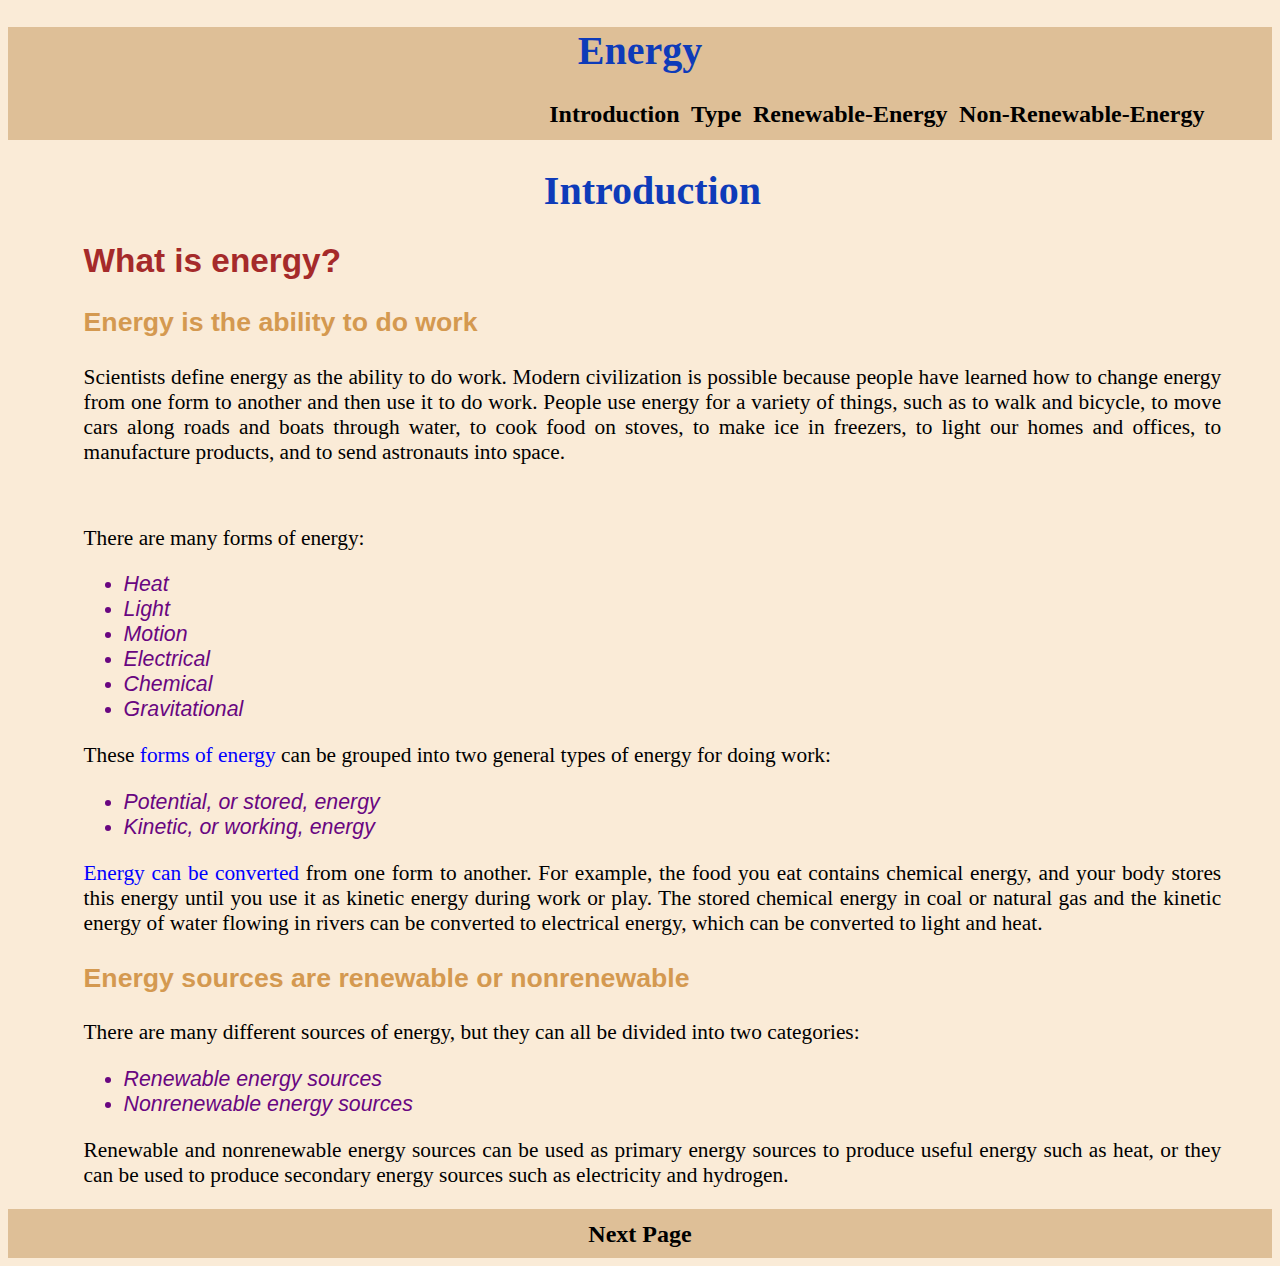
<file: index.html>
<!DOCTYPE html>
<html lang="en">
<head>
    <meta charset="UTF-8">
    <meta name="viewport" content="width=device-width, initial-scale=1.0">
    <title>Document</title>
    <link href="style.css" rel="stylesheet">
</head>
<body>
    <header>
        <div class="heading">
            <h1>Energy</h1>
        </div> 
        <nav>
            <a href="index.html">Introduction</a>
			<a href="type.html">Type</a>
			<a href="renewable-energy.html">Renewable-Energy</a>
            <a href="non-renewable-energy.html">Non-Renewable-Energy</a>
        </nav>
    </header>
    <div class="container">
        <h1>Introduction</h1>
        <h2>What is energy?</h2>
        <h3>Energy is the ability to do work</h3>
        <p>Scientists define energy as the ability to do work. Modern civilization is possible because
            people have learned how to change energy from one form to another and then use it to do work. 
            People use energy for a variety of things, such as to walk and bicycle, to move cars along 
            roads and boats through water, to cook food on stoves, to make ice in freezers, to light our 
            homes and offices, to manufacture products, and to send astronauts into space.
        </p>
        <br>

        <p>There are many forms of energy:</p>
        <ul>
            <li>Heat</li>
            <li>Light</li>
            <li>Motion</li>
            <li>Electrical</li>
            <li>Chemical</li>
            <li>Gravitational</li>
        </ul>

        <p>These <span>forms of energy</span> can be grouped into two general types of energy for doing work:</p>
        <ul>
            <li>Potential, or stored, energy</li>
            <li>Kinetic, or working, energy</li>
        </ul>

        <p><span> Energy can be converted</span> from one form to another. For example, the food you eat contains 
            chemical energy, and your body stores this energy until you use it as kinetic energy during 
            work or play. The stored chemical energy in coal or natural gas and the kinetic energy of 
            water flowing in rivers can be converted to electrical energy, which can be converted to 
            light and heat.
        </p>
        <h3>Energy sources are renewable or nonrenewable</h3>
        <p>There are many different sources of energy, but they can all be divided into two categories:</p>
        <ul>
            <li>Renewable energy sources</li>
            <li>Nonrenewable energy sources</li>
        </ul>

        <p>Renewable and nonrenewable energy sources can be used as primary energy sources to produce useful 
            energy such as heat, or they can be used to produce secondary energy sources such as electricity
            and hydrogen.
        </p>
    </div>
    
    <footer>
        <a href="type.html">Next Page</a>
    </footer>
</body>
</html>
</file>
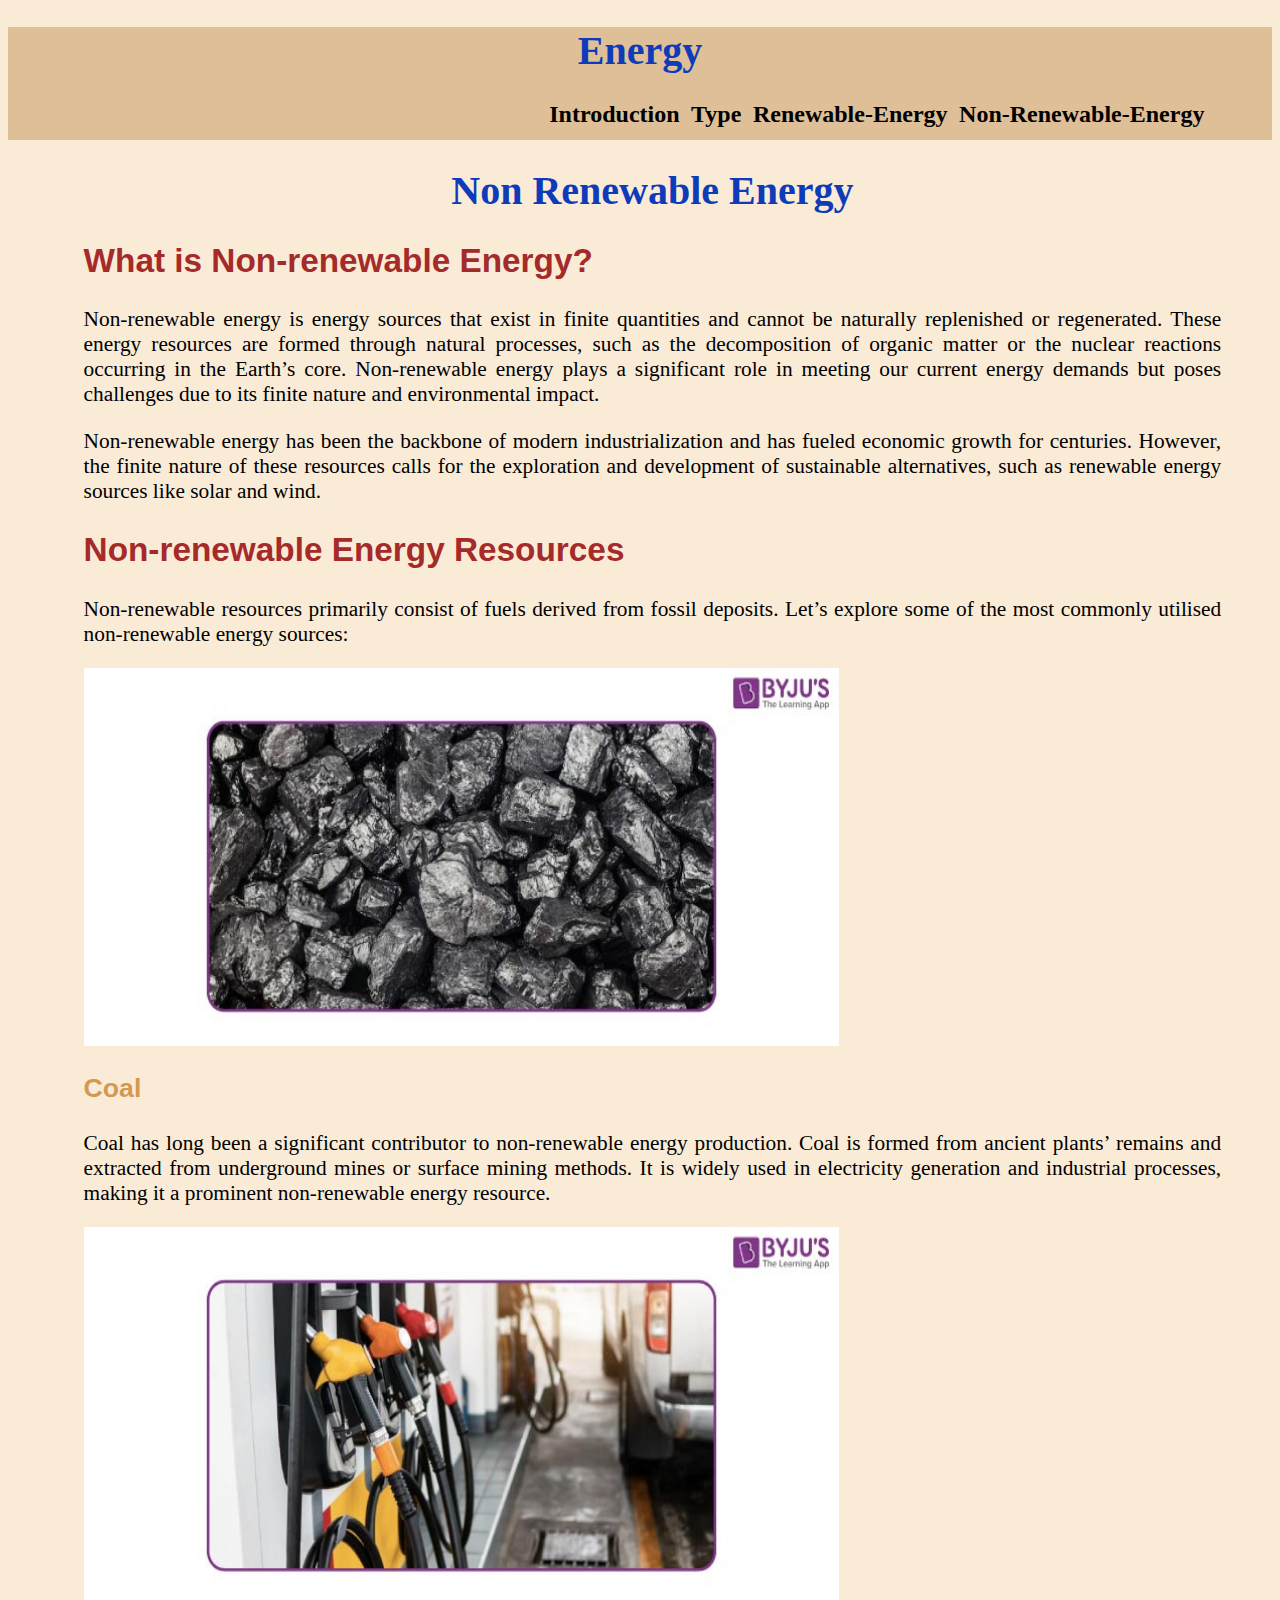
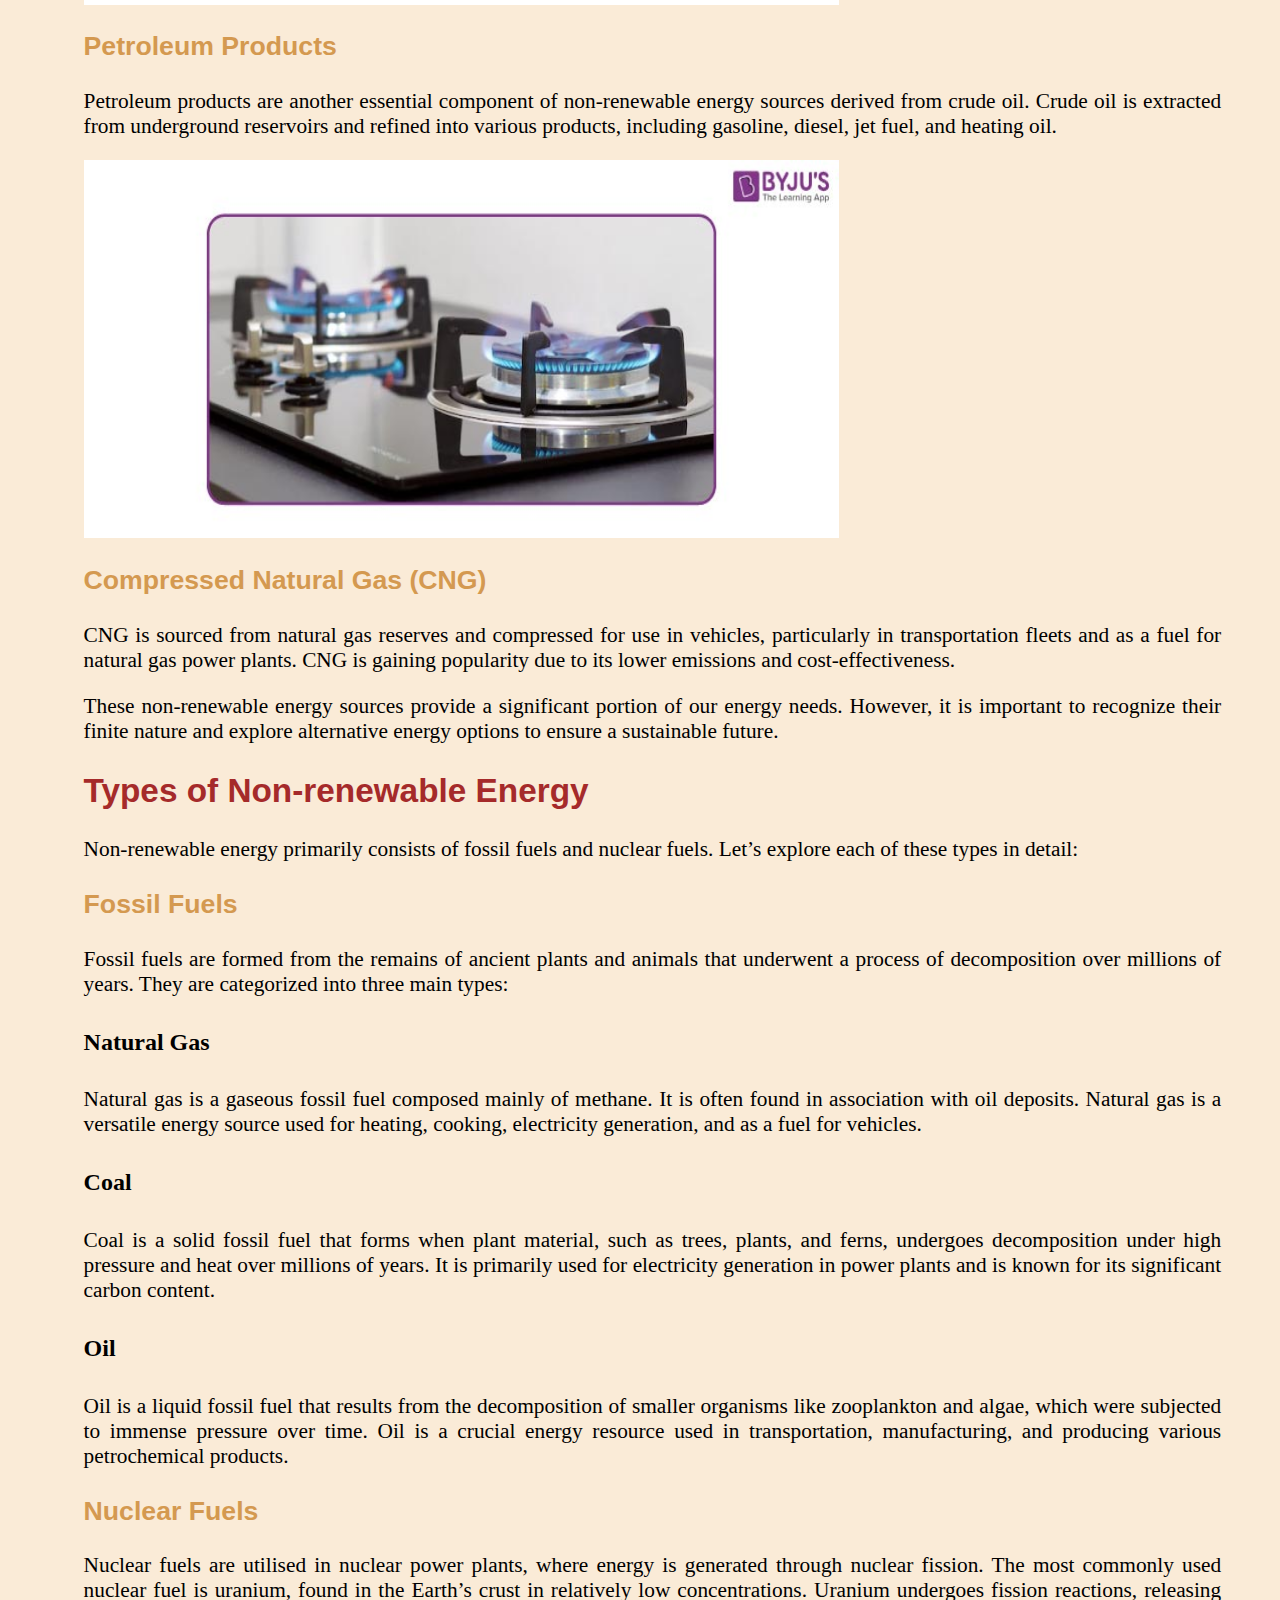
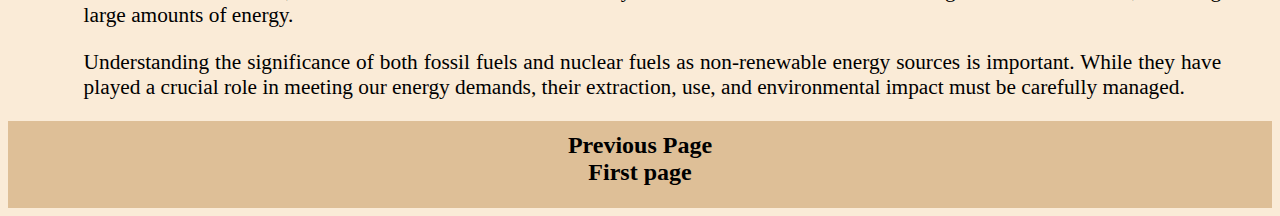
<file: non-renewable-energy.html>
<!DOCTYPE html>
<html lang="en">
<head>
    <meta charset="UTF-8">
    <meta name="viewport" content="width=device-width, initial-scale=1.0">
    <title>Document</title>
    <link rel="stylesheet" href="non-renewable-energy.css">
</head>
<body>
    <header>
        <div class="heading">
            <h1>Energy</h1>
        </div> 
        <nav>
            <a href="index.html">Introduction</a>
			<a href="type.html">Type</a>
			<a href="renewable-energy.html">Renewable-Energy</a>
            <a href="non-renewable-energy.html">Non-Renewable-Energy</a>
        </nav>
    </header>

    <div class="container">
        <h1>Non Renewable Energy</h1>
        <h2>What is Non-renewable Energy?</h2>
        <p>Non-renewable energy is energy sources that exist in finite quantities and cannot be naturally replenished 
            or regenerated. These energy resources are formed through natural processes, such as the decomposition of
             organic matter or the nuclear reactions occurring in the Earth’s core. Non-renewable energy plays a 
             significant role in meeting our current energy demands but poses challenges due to its finite nature 
             and environmental impact.
        </p>
        <p>Non-renewable energy has been the backbone of modern industrialization and has fueled economic growth for 
            centuries. However, the finite nature of these resources calls for the exploration and development of sustainable 
            alternatives, such as renewable energy sources like solar and wind.
        </p>
        
        <h2>Non-renewable Energy Resources</h2>
        <p>Non-renewable resources primarily consist of fuels derived from fossil deposits. Let’s explore some of the most 
            commonly utilised non-renewable energy sources:
        </p>

        <img src="./img/coal.jpg">
        <h3>Coal</h3>
        <p>Coal has long been a significant contributor to non-renewable energy production. Coal is formed from ancient 
            plants’ remains and extracted from underground mines or surface mining methods. It is widely used in electricity
             generation and industrial processes, making it a prominent non-renewable energy resource.
        </p>

        <img src="./img/petroleum.jpg">
        <h3>Petroleum Products</h3>
        <p>Petroleum products are another essential component of non-renewable energy sources derived from crude oil.
             Crude oil is extracted from underground reservoirs and refined into various products, including gasoline, 
             diesel, jet fuel, and heating oil.
        </p>

        <img src="./img/naturalgas.jpg">
        <h3>Compressed Natural Gas (CNG)</h3>
        <p>CNG is sourced from natural gas reserves and compressed for use in vehicles, particularly in transportation 
            fleets and as a fuel for natural gas power plants. CNG is gaining popularity due to its lower emissions and 
            cost-effectiveness.
        </p>
        <p>These non-renewable energy sources provide a significant portion of our energy needs. However, it is important
             to recognize their finite nature and explore alternative energy options to ensure a sustainable future. 
        </p>

        <h2>Types of Non-renewable Energy</h2>
        <p>Non-renewable energy primarily consists of fossil fuels and nuclear fuels. Let’s explore each of these types 
            in detail:
        </p>

        <h3>Fossil Fuels</h3>
        <p>Fossil fuels are formed from the remains of ancient plants and animals that underwent a process of decomposition
             over millions of years. They are categorized into three main types:
        </p>

        <h4>Natural Gas</h4>
        <p>Natural gas is a gaseous fossil fuel composed mainly of methane. It is often found in association with oil deposits.
             Natural gas is a versatile energy source used for heating, cooking, electricity generation, and as a fuel for
              vehicles.
        </p>

        <h4>Coal</h4>
        <p>Coal is a solid fossil fuel that forms when plant material, such as trees, plants, and ferns, undergoes decomposition 
            under high pressure and heat over millions of years. It is primarily used for electricity generation in power plants 
            and is known for its significant carbon content.
        </p>

        <h4>Oil</h4>
        <p>Oil is a liquid fossil fuel that results from the decomposition of smaller organisms like zooplankton and algae, which were
             subjected to immense pressure over time. Oil is a crucial energy resource used in transportation, manufacturing, 
             and producing various petrochemical products.
        </p>

        <h3>Nuclear Fuels</h3>
        <p>Nuclear fuels are utilised in nuclear power plants, where energy is generated through nuclear fission. The most commonly
             used nuclear fuel is uranium, found in the Earth’s crust in relatively low concentrations. Uranium undergoes fission
              reactions, releasing large amounts of energy.
        </p>
        <p>Understanding the significance of both fossil fuels and nuclear fuels as non-renewable energy sources is important. 
            While they have played a crucial role in meeting our energy demands, their extraction, use, and environmental impact
             must be carefully managed.
        </p>


    </div>

    <footer>
        <a href="index.html">Previous Page</a><br>
        <a href="index.html">First page</a>
    </footer>
    
</body>
</html>
</file>
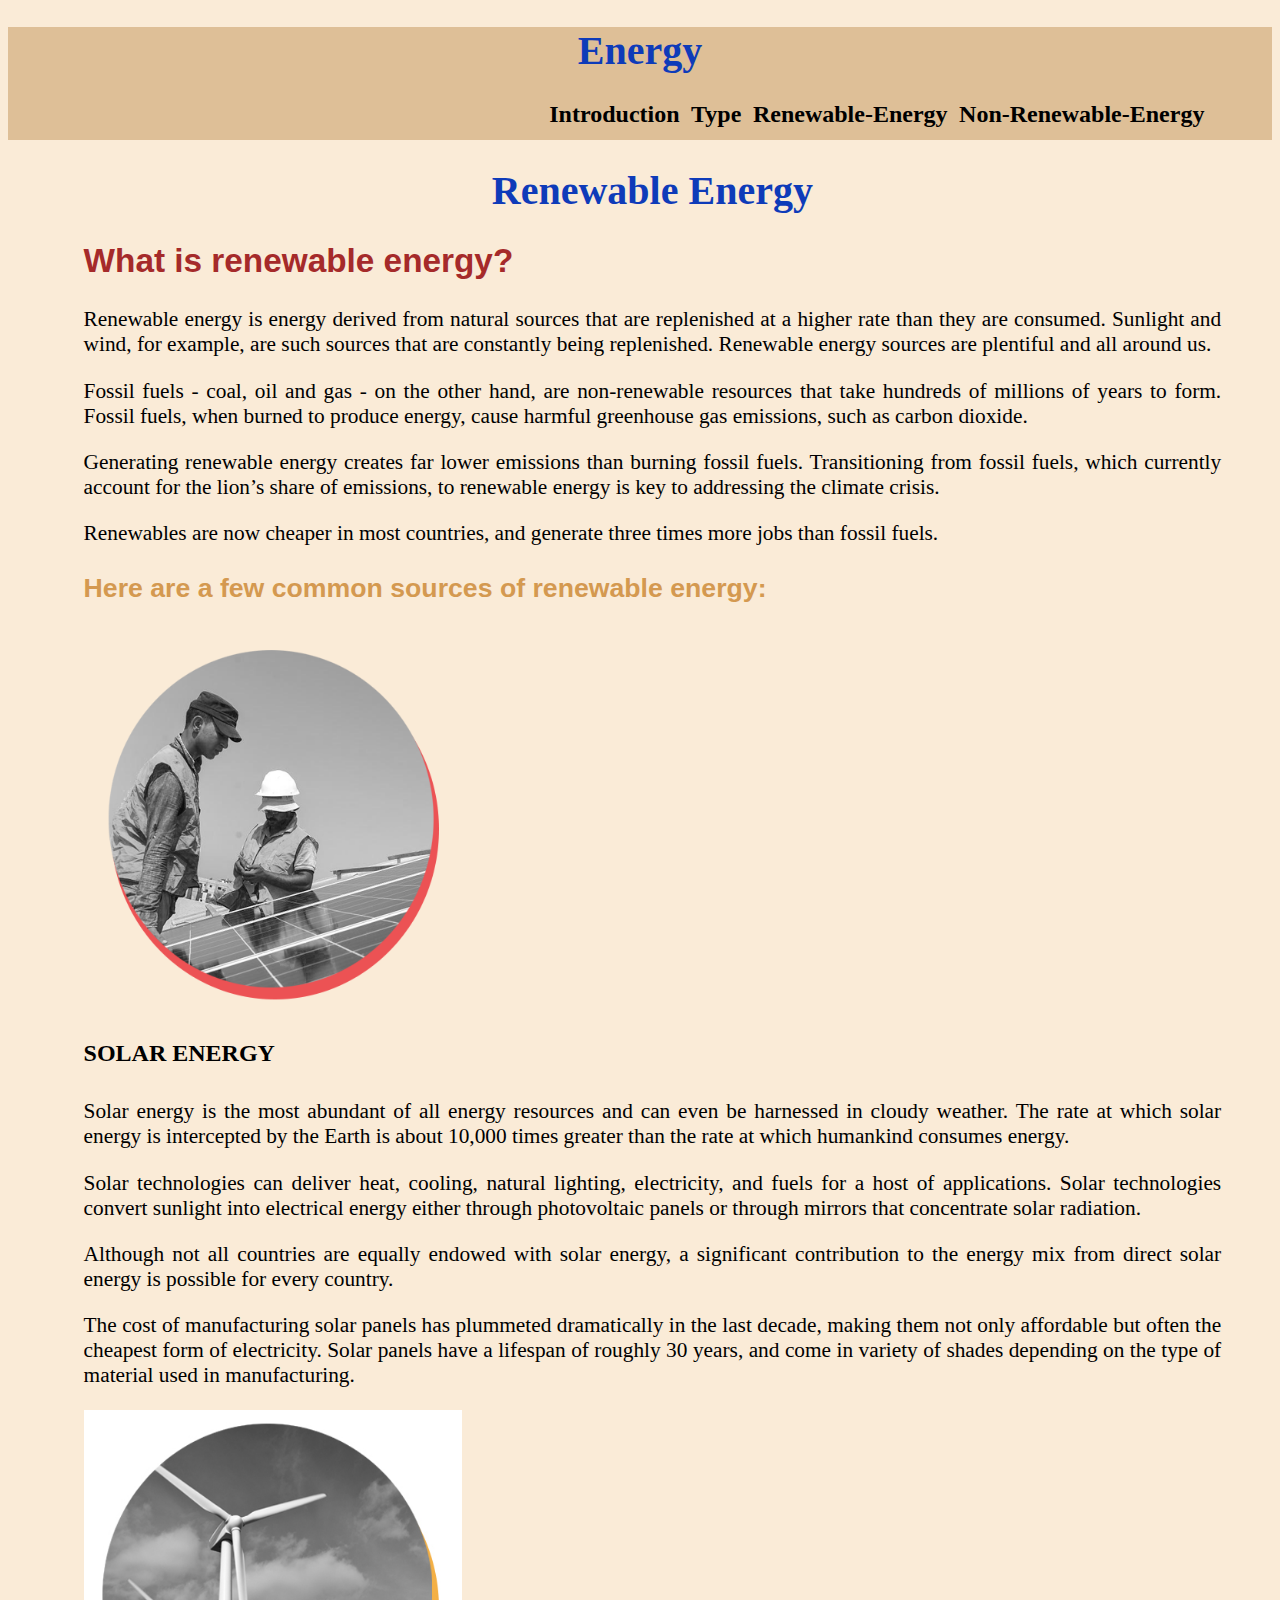
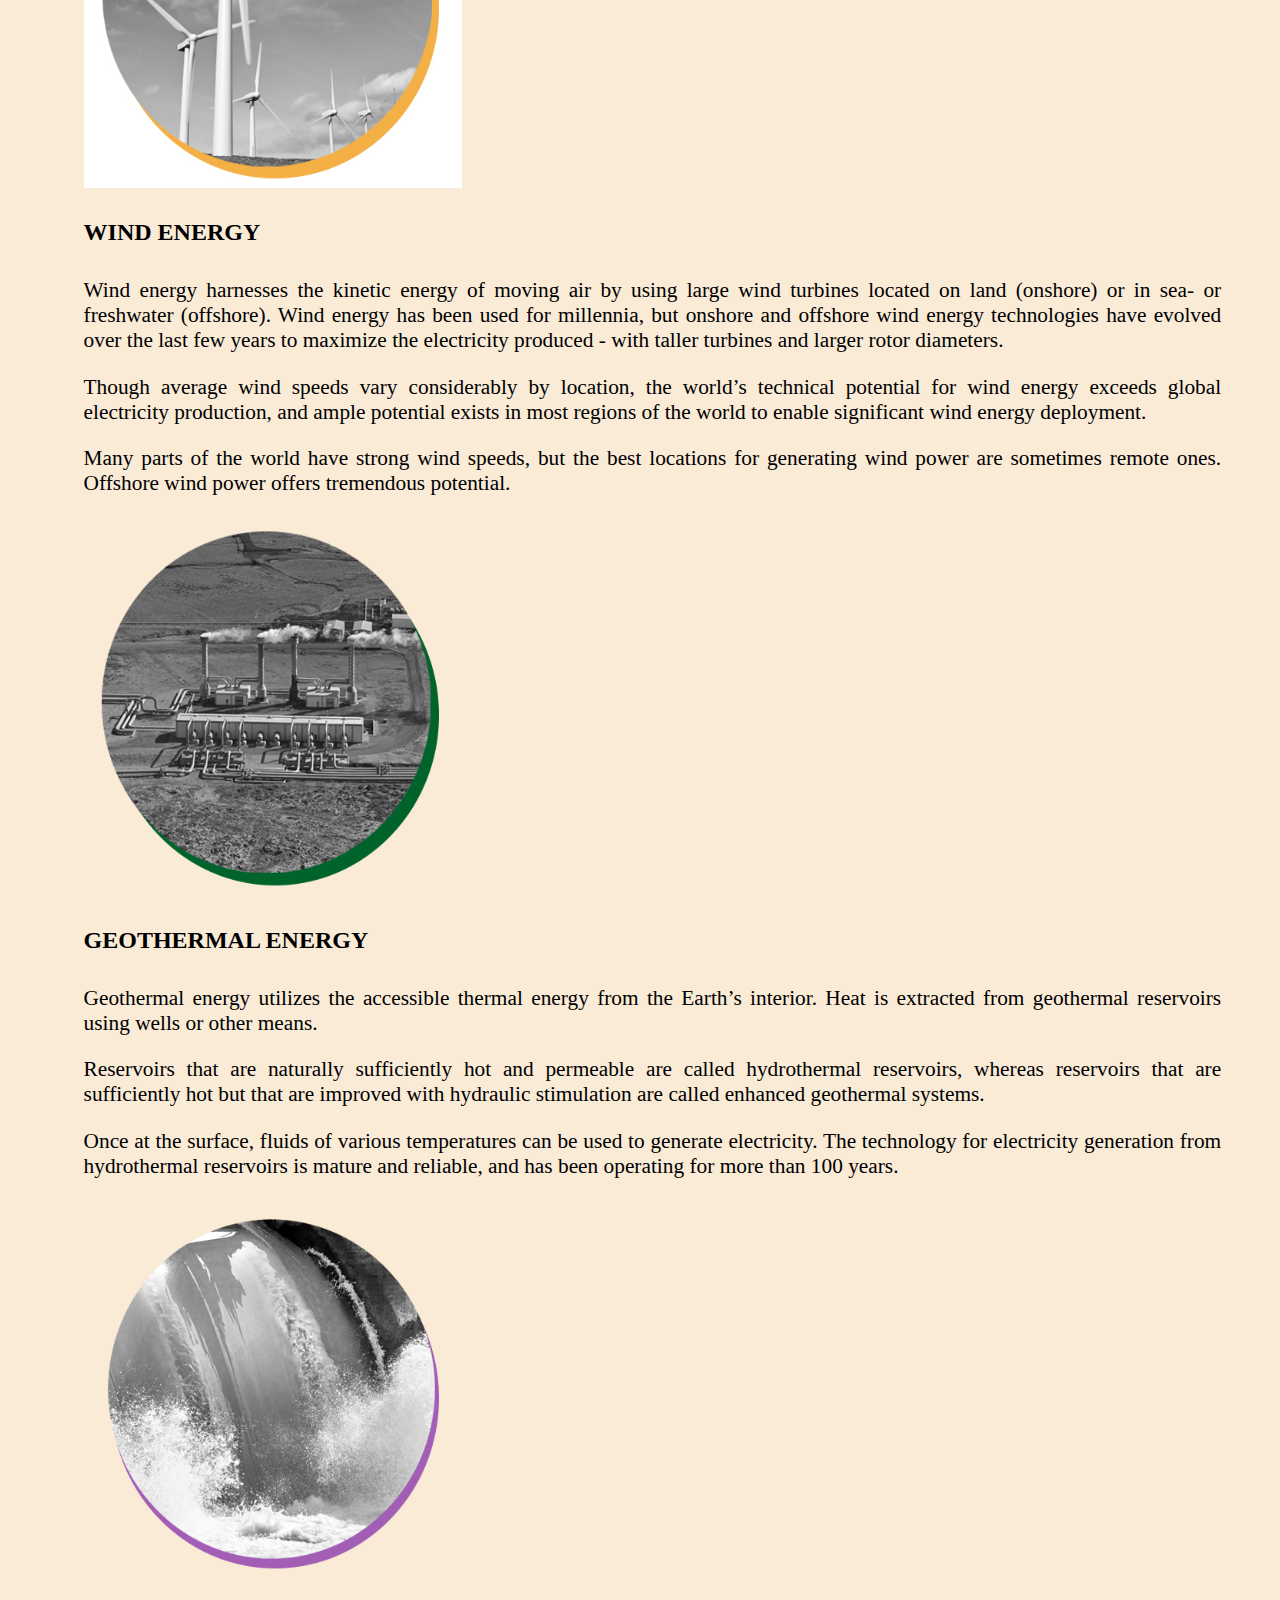
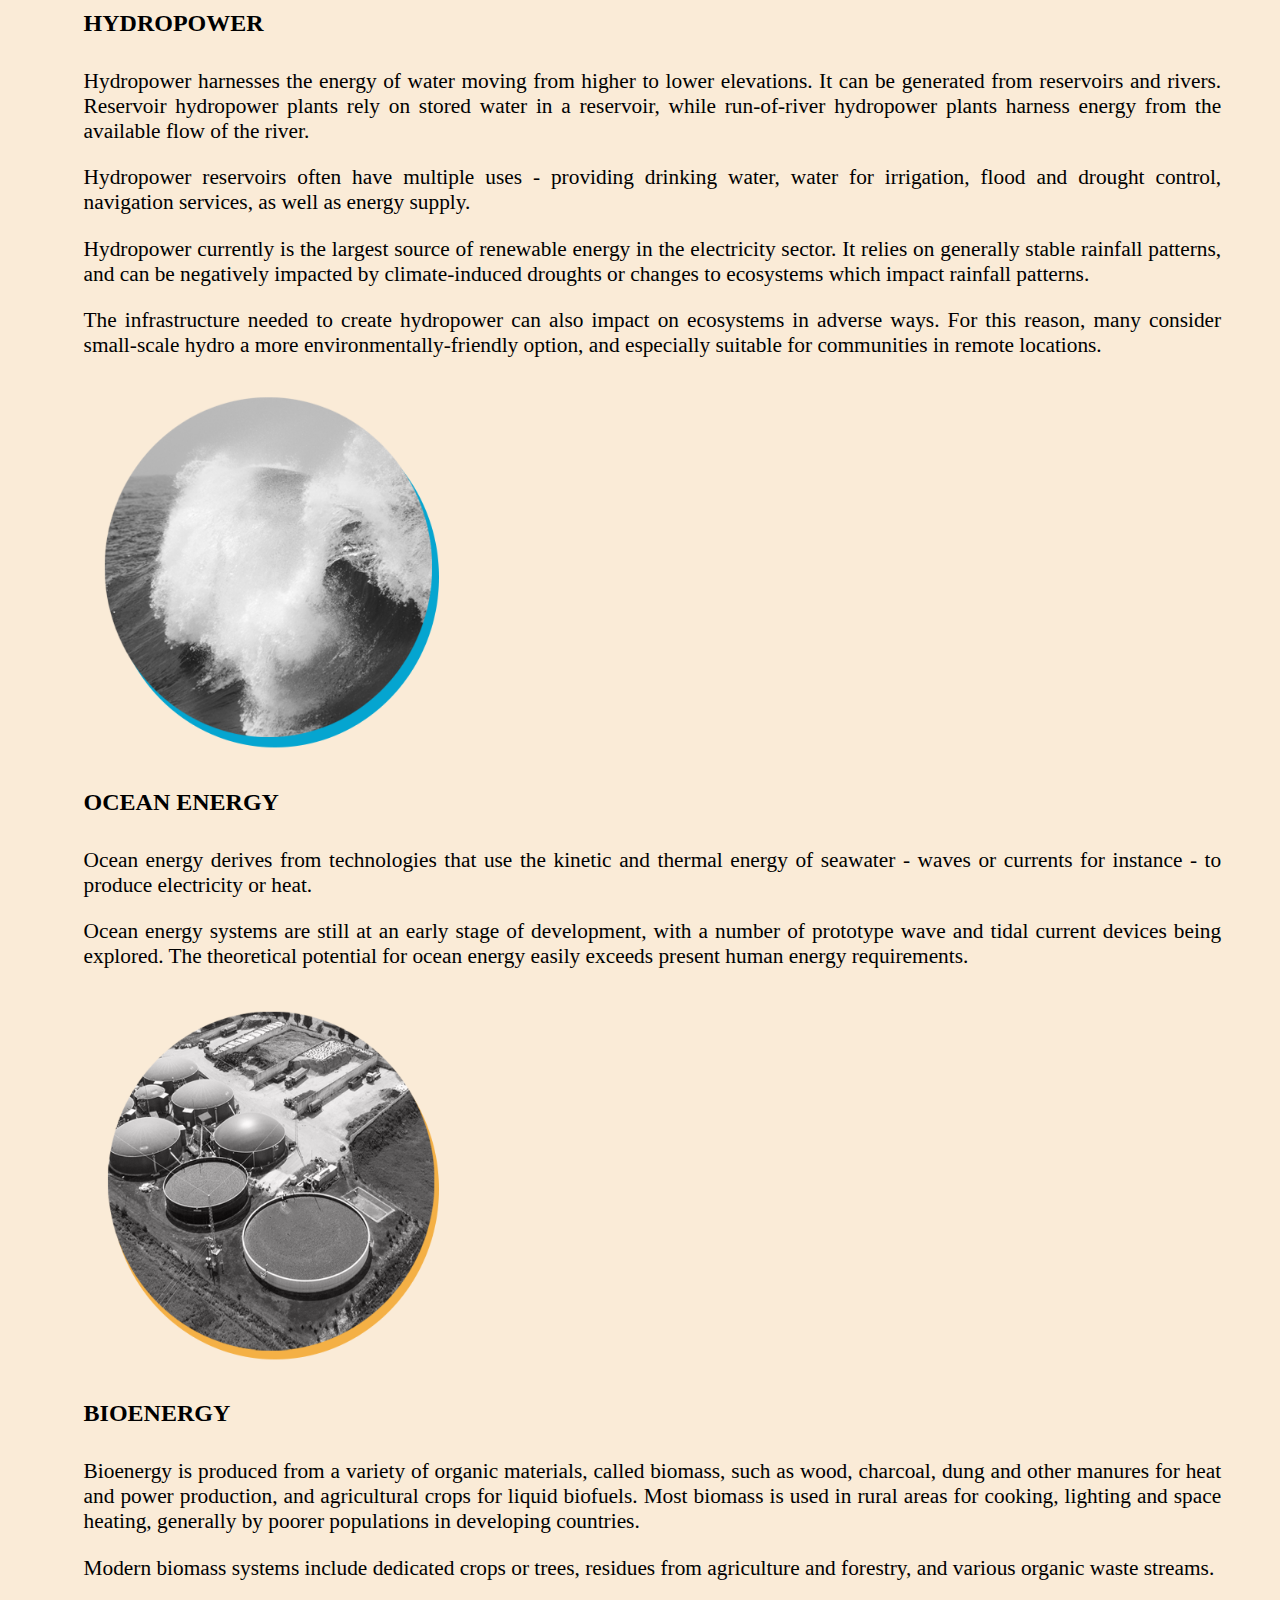
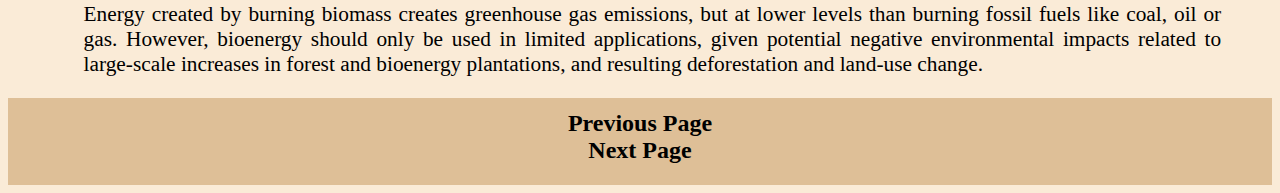
<file: renewable-energy.html>
<!DOCTYPE html>
<html lang="en">
<head>
    <meta charset="UTF-8">
    <meta name="viewport" content="width=device-width, initial-scale=1.0">
    <title>Document</title>
    <link rel="stylesheet" href="renewable-energy.css"/>
</head>
<body>
    <header>
        <div class="heading">
            <h1>Energy</h1>
        </div> 
        <nav>
            <a href="index.html">Introduction</a>
			<a href="type.html">Type</a>
			<a href="renewable-energy.html">Renewable-Energy</a>
            <a href="non-renewable-energy.html">Non-Renewable-Energy</a>
        </nav>
    </header>
    <div class="container">
        <h1>Renewable Energy</h1>
        <h2>What is renewable energy?</h2>
        <p>Renewable energy is energy derived from natural sources that are replenished at a higher rate than
             they are consumed. Sunlight and wind, for example, are such sources that are constantly being 
             replenished. Renewable energy sources are plentiful and all around us.
        </p>
        <p>Fossil fuels - coal, oil and gas - on the other hand, are non-renewable resources that take hundreds 
            of millions of years to form. Fossil fuels, when burned to produce energy, cause harmful greenhouse 
            gas emissions, such as carbon dioxide.
        </p>
        <p>Generating renewable energy creates far lower emissions than burning fossil fuels. Transitioning from
             fossil fuels, which currently account for the lion’s share of emissions, to renewable energy is key 
             to addressing the climate crisis.
        </p>
        <p>Renewables are now cheaper in most countries, and generate three times more jobs than fossil fuels.
        </p>

        <h3>Here are a few common sources of renewable energy:</h3>
        <img src="./img/solar-energy.png">
        <h4>SOLAR ENERGY</h4>
        <p>Solar energy is the most abundant of all energy resources and can even be harnessed in cloudy weather.
             The rate at which solar energy is intercepted by the Earth is about 10,000 times greater than the rate 
             at which humankind consumes energy.
        </p>
        <p>Solar technologies can deliver heat, cooling, natural lighting, electricity, and fuels for a host of applications. 
            Solar technologies convert sunlight into electrical energy either through photovoltaic panels or through mirrors 
            that concentrate solar radiation.
        </p>
        <p>Although not all countries are equally endowed with solar energy, a significant contribution to the energy mix from
             direct solar energy is possible for every country.
        </p>
        <p>The cost of manufacturing solar panels has plummeted dramatically in the last decade, making them not only affordable
             but often the cheapest form of electricity. Solar panels have a lifespan of roughly 30 years, and come in variety of 
             shades depending on the type of material used in manufacturing.
        </p>

         <img src="./img/wind-energy.jpg" alt="your image">
        <h4>WIND ENERGY</h4>
        <p>Wind energy harnesses the kinetic energy of moving air by using large wind turbines located on land (onshore) or in 
            sea- or freshwater (offshore). Wind energy has been used for millennia, but onshore and offshore wind energy 
            technologies have evolved over the last few years to maximize the electricity produced - with taller turbines 
            and larger rotor diameters.
        </p>
        <p>Though average wind speeds vary considerably by location, the world’s technical potential for wind energy 
            exceeds global electricity production, and ample potential exists in most regions of the world to enable 
            significant wind energy deployment.
        </p>
        <p>Many parts of the world have strong wind speeds, but the best locations for generating wind power are 
            sometimes remote ones. Offshore wind power offers tremendous potential.
        </p>

        <img src="./img/geothermal-energy.png">
        <h4>GEOTHERMAL ENERGY</h4>
        <p>Geothermal energy utilizes the accessible thermal energy from the Earth’s interior. Heat is extracted from
             geothermal reservoirs using wells or other means.
        </p>
        <p>Reservoirs that are naturally sufficiently hot and permeable are called hydrothermal reservoirs, whereas reservoirs
             that are sufficiently hot but that are improved with hydraulic stimulation are called enhanced geothermal systems.
        </p>
        <p>Once at the surface, fluids of various temperatures can be used to generate electricity. The technology for 
            electricity generation from hydrothermal reservoirs is mature and reliable, and has been operating for more 
            than 100 years.
        </p>

        <img src="./img/hydropower-energy.png">
        <h4>HYDROPOWER</h4>
        <p>Hydropower harnesses the energy of water moving from higher to lower elevations. It can be generated from reservoirs 
            and rivers. Reservoir hydropower plants rely on stored water in a reservoir, while run-of-river hydropower plants 
            harness energy from the available flow of the river.
        </p>
        <p>Hydropower reservoirs often have multiple uses - providing drinking water, water for irrigation, flood and drought 
            control, navigation services, as well as energy supply.
        </p>
        <p>Hydropower currently is the largest source of renewable energy in the electricity sector. It relies on generally 
            stable rainfall patterns, and can be negatively impacted by climate-induced droughts or changes to ecosystems 
            which impact rainfall patterns.
        </p>
        <p>The infrastructure needed to create hydropower can also impact on ecosystems in adverse ways. For this reason,  
            many consider small-scale hydro a more environmentally-friendly option, and especially suitable for communities
             in remote locations.
        </p>

        <img src="./img/ocean-energy.png">
        <h4>OCEAN ENERGY</h4>
        <p>Ocean energy derives from technologies that use the kinetic and thermal energy of seawater - waves or currents 
            for instance -  to produce electricity or heat.
        </p>
        <p>Ocean energy systems are still at an early stage of development, with a number of prototype wave and tidal current 
            devices being explored. The theoretical potential for ocean energy easily exceeds present human energy requirements.
        </p>

        <img src="./img/bio-energy.png">
        <h4>BIOENERGY</h4>
        <p>Bioenergy is produced from a variety of organic materials, called biomass, such as wood, charcoal, dung and other
             manures for heat and power production, and agricultural crops for liquid biofuels. Most biomass is used in rural 
             areas for cooking, lighting and space heating, generally by poorer populations in developing countries.
        </p>
        <p>Modern biomass systems include dedicated crops or trees, residues from agriculture and forestry, and various organic
         waste streams.
        </p>
        <p>Energy created by burning biomass creates greenhouse gas emissions, but at lower levels than burning fossil fuels 
            like coal, oil or gas. However, bioenergy should only be used in limited applications, given potential negative 
            environmental impacts related to large-scale increases in forest and bioenergy plantations, and resulting 
            deforestation and land-use change.
        </p>

    </div>
    <footer>
        <a href="type.html">Previous Page</a><br>
        <a href="non-renewable-energy.html">Next Page</a>
    </footer>
    
</body>
</html>
</file>
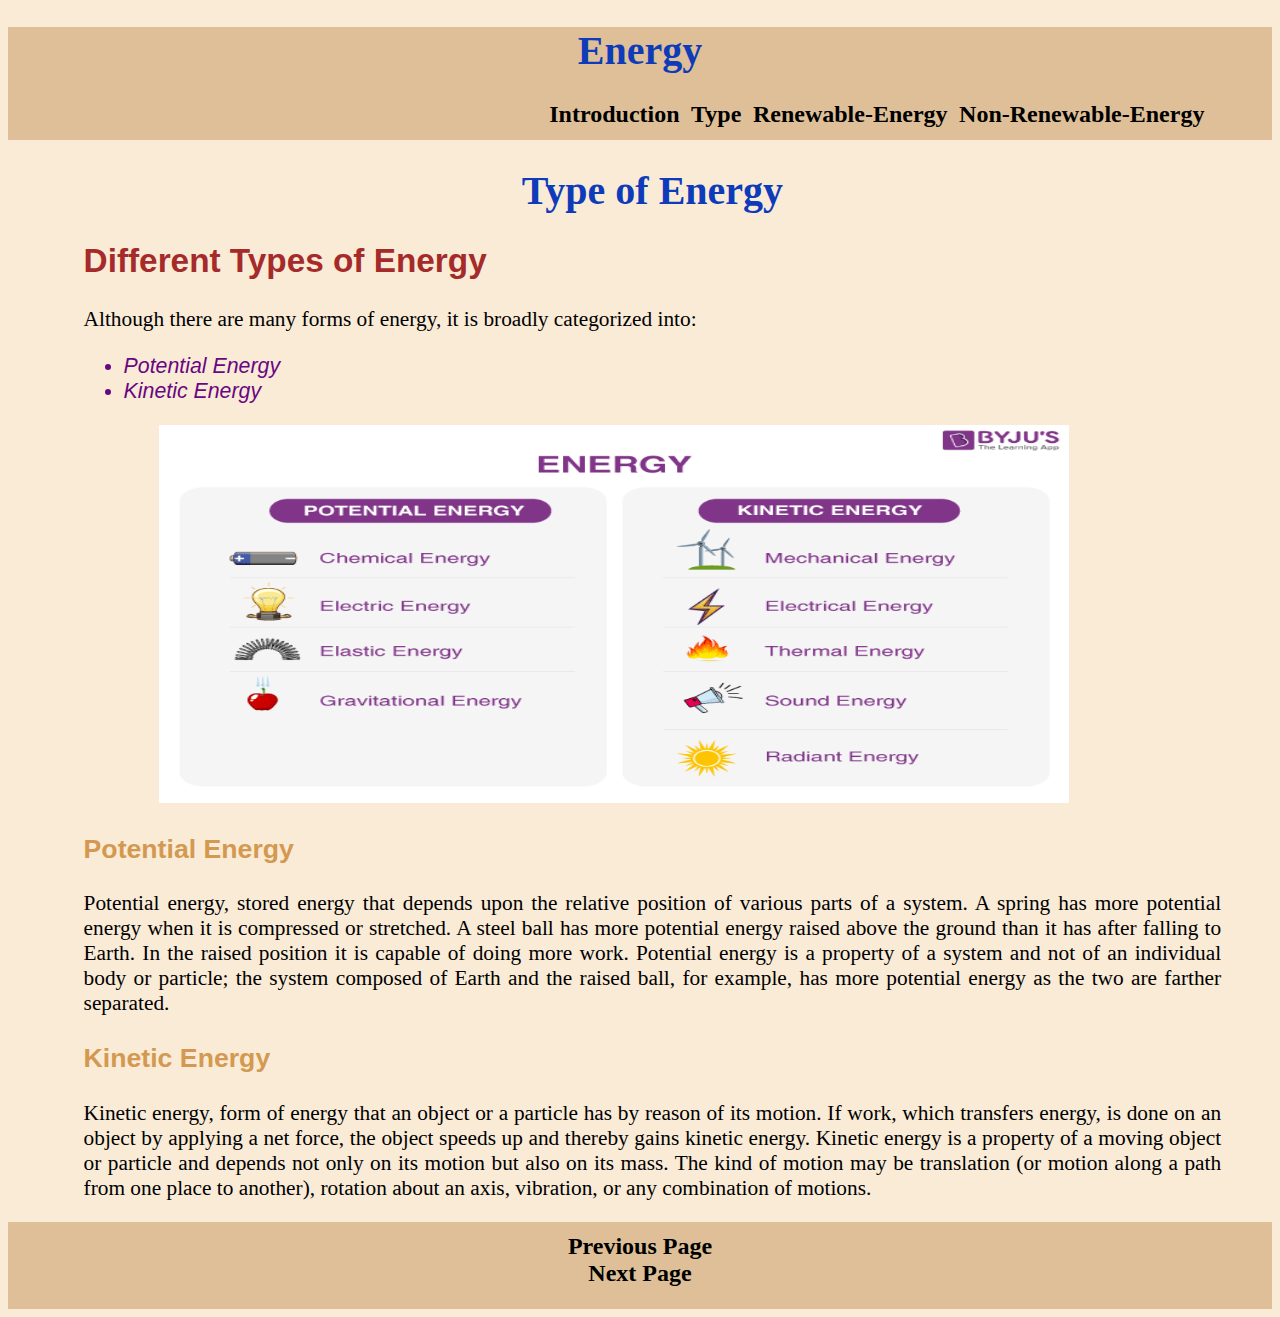
<file: type.html>
<!DOCTYPE html>
<html lang="en">
<head>
    <meta charset="UTF-8">
    <meta name="viewport" content="width=device-width, initial-scale=1.0">
    <title>Document</title>
    <link rel="stylesheet" href="type.css" />
</head>
<body>
    <header>
        <div class="heading">
            <h1>Energy</h1>
        </div> 
        <nav>
            <a href="index.html">Introduction</a>
			<a href="type.html">Type</a>
			<a href="renewable-energy.html">Renewable-Energy</a>
            <a href="non-renewable-energy.html">Non-Renewable-Energy</a>
        </nav>
    </header>

    <div class="container">
        <h1>Type of Energy</h1>
        <h2>Different Types of Energy</h2>
        <p>Although there are many forms of energy, it is broadly categorized into:</p>
        <ul>
            <li>Potential Energy</li>
            <li>Kinetic Energy </li>
        </ul>

        <img src="./img/energy-type.png">

        <h3>Potential Energy</h3>
        <p>Potential energy, stored energy that depends upon the relative position of 
            various parts of a system. A spring has more potential energy when it is 
            compressed or stretched. A steel ball has more potential energy raised above
            the ground than it has after falling to Earth. In the raised position it is 
            capable of doing more work. Potential energy is a property of a system and 
            not of an individual body or particle; the system composed of Earth and the
            raised ball, for example, has more potential energy as the two are farther separated.
        </p>
        <h3>Kinetic Energy</h3>
        <p>Kinetic energy, form of energy that an object or a particle has by reason of its motion. 
            If work, which transfers energy, is done on an object by applying a net force, the 
            object speeds up and thereby gains kinetic energy. Kinetic energy is a property of
            a moving object or particle and depends not only on its motion but also on its mass. 
            The kind of motion may be translation (or motion along a path from one place to another),
            rotation about an axis, vibration, or any combination of motions.
        </p>
    </div>

    <footer>
        <a href="index.html">Previous Page</a><br>
        <a href="renewable-energy.html">Next Page</a>
    </footer>
</body>
</html>
</file>
<file: style.css>
header {
    width: 100%;
    height: 30mm;
    background-color: #dbbb92ec;
   
}
.header h1{
    text-align: center;
    font-weight: bold;
    font-family: Arial, Helvetica, sans-serif;
    font-size: 30pt;
}
nav{
    position: absolute;
    text-align: right;
    word-spacing: 2mm;
    right: 20mm;
}
a{
    text-decoration: none;
    color: black;
    font-size: 18pt;
    font-weight: bolder;
}
a:hover{
    color: red;
    font-size: 22pt;
}
body{
    background-color: antiquewhite;
}
.container {
    width: 90%;
    height: 100%;
    margin-left: 20mm;
}

h1{
    text-align: center;
    color: rgb(14, 59, 185);
    font-size: 30pt;
}
h2{
    font-family: Arial, Helvetica, sans-serif;
    font-size: 25pt;
    color: brown;
}
h3{
    font-family: Arial, Helvetica, sans-serif;
    font-size: 20pt;
    color: rgb(212, 153, 80);
}
p{
    text-align: justify;
    font-size: 16pt;
}
span{
    color:blue;
}
ul{
    font-size: 16pt;
    font-family:Arial, sans-serif;
    font-style: italic;
    color: rgb(105, 6, 129);
}

footer{
    width:100%;
    height: 10mm;
    background-color:#dbbb92ec;
    text-align: center;
    padding-top: 3mm;
}
</file>
<file: non-renewable-energy.css>
body{
    background-color: antiquewhite;
}
header {
    width: 100%;
    height: 30mm;
    background-color: #dbbb92ec;
   
}
.header h1{
    text-align: center;
    font-weight: bold;
    font-family: Arial, Helvetica, sans-serif;
    font-size: 30pt;
}
nav{
    position: absolute;
    text-align: right;
    word-spacing: 2mm;
    right: 20mm;
}
.container {
    width: 90%;
    height: 100%;
    margin-left: 20mm;
}
h1{
    text-align: center;
    color: rgb(14, 59, 185);
    font-size: 30pt;
}
h2{
    font-family: Arial, Helvetica, sans-serif;
    font-size: 25pt;
    color: brown;
}
h3{
    font-family: Arial, Helvetica, sans-serif;
    font-size: 20pt;
    color: rgb(212, 153, 80);
}
h4{
    font-size: 18pt;
}
p{
    text-align: justify;
    font-size: 16pt;
}
span{
    color:blue;
}
footer{
    width:100%;
    height: 20mm;
    background-color:#dbbb92ec;
    text-align: center;
    padding-top: 3mm;
}
a{
    text-decoration: none;
    color: black;
    font-size: 18pt;
    font-weight: bolder;
}
a:hover{
    color: red;
    font-size: 22pt;
}
img{
    display: flex;
    align-items: center;
    justify-content: center;
    width:200mm;
    height: 100mm;
}
</file>
<file: renewable-energy.css>
body{
    background-color: antiquewhite;
}
header {
    width: 100%;
    height: 30mm;
    background-color: #dbbb92ec;
   
}
.header h1{
    text-align: center;
    font-weight: bold;
    font-family: Arial, Helvetica, sans-serif;
    font-size: 30pt;
}
nav{
    position: absolute;
    text-align: right;
    word-spacing: 2mm;
    right: 20mm;
}
.container {
    width: 90%;
    height: 100%;
    margin-left: 20mm;
}
h1{
    text-align: center;
    color: rgb(14, 59, 185);
    font-size: 30pt;
}
h2{
    font-family: Arial, Helvetica, sans-serif;
    font-size: 25pt;
    color: brown;
}
h3{
    font-family: Arial, Helvetica, sans-serif;
    font-size: 20pt;
    color: rgb(212, 153, 80);
}
h4{
    font-size: 18pt;
}
p{
    text-align: justify;
    font-size: 16pt;
}
span{
    color:blue;
}
footer{
    width:100%;
    height: 20mm;
    background-color:#dbbb92ec;
    text-align: center;
    padding-top: 3mm;
}
a{
    text-decoration: none;
    color: black;
    font-size: 18pt;
    font-weight: bolder;
}
a:hover{
    color: red;
    font-size: 22pt;
}
img{
    display: flex;
    align-items: center;
    justify-content: center;
    width:100mm;
    height: 100mm;
}
</file>
<file: type.css>
body{
    background-color: antiquewhite;
}
header {
    width: 100%;
    height: 30mm;
    background-color: #dbbb92ec;
   
}
.header h1{
    text-align: center;
    font-weight: bold;
    font-family: Arial, Helvetica, sans-serif;
    font-size: 30pt;
}
nav{
    position: absolute;
    text-align: right;
    word-spacing: 2mm;
    right: 20mm;
}
.container {
    width: 90%;
    height: 100%;
    margin-left: 20mm;
}
h1{
    text-align: center;
    color: rgb(14, 59, 185);
    font-size: 30pt;
}
h2{
    font-family: Arial, Helvetica, sans-serif;
    font-size: 25pt;
    color: brown;
}
h3{
    font-family: Arial, Helvetica, sans-serif;
    font-size: 20pt;
    color: rgb(212, 153, 80);
}
p{
    text-align: justify;
    font-size: 16pt;
}
span{
    color:blue;
}
ul{
    font-size: 16pt;
    font-family:Arial, sans-serif;
    font-style: italic;
    color: rgb(105, 6, 129);
}
img{
    width: 80%;
    height: 100mm;
    margin-left: 20mm;
}
footer{
    width:100%;
    height: 20mm;
    background-color:#dbbb92ec;
    text-align: center;
    padding-top: 3mm;
}
a{
    text-decoration: none;
    color: black;
    font-size: 18pt;
    font-weight: bolder;
}
a:hover{
    color: red;
    font-size: 22pt;
}
</file>
